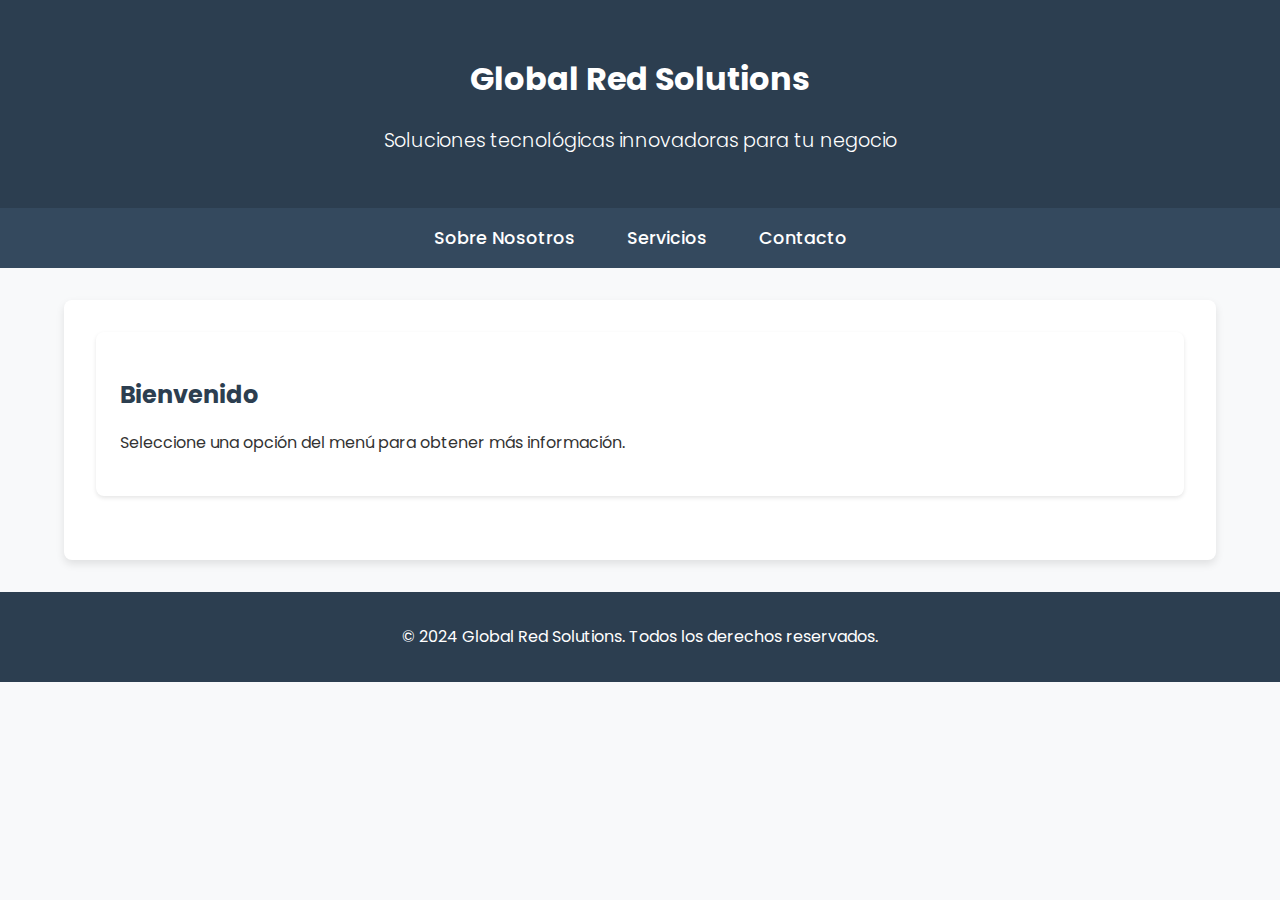
<file: 1ndex.html>
<!DOCTYPE html>
<html lang="es">

<head>
    <meta charset="UTF-8">
    <meta name="viewport" content="width=device-width, initial-scale=1.0">
    <title>Global Red Solutions</title>
    <link rel="preconnect" href="https://fonts.googleapis.com">
    <link rel="preconnect" href="https://fonts.gstatic.com" crossorigin>
    <link href="https://fonts.googleapis.com/css2?family=Poppins:wght@400;700&display=swap" rel="stylesheet">
    <style>
        /* Estilos generales */
        body {
            font-family: 'Poppins', sans-serif; /* Fuente moderna */
            margin: 0;
            line-height: 1.6;
            color: #333;
            background-color: #f8f9fa; /* Fondo sutil */
        }

        /* Encabezado */
        header {
            background-color: #2c3e50;
            color: white;
            padding: 2rem 0;
            text-align: center;
        }

        #titulo-header {
            font-size: 2.5rem;
            margin-bottom: 0.5rem;
            animation: none; /* Eliminamos la animación de "escritura" (opcional) */
        }

        header p {
            font-size: 1.2rem;
            font-weight: 300;
        }

        /* Navegación */
        nav {
            background-color: #34495e;
            padding: 1rem 0;
            text-align: center;
        }

        nav a {
            color: white;
            margin: 0 1.5rem;
            text-decoration: none;
            font-size: 1.1rem;
            font-weight: 500;
            transition: color 0.3s ease; /* Transición suave para el color */
        }

        nav a:hover {
            color: #f0ad4e; /* Color de énfasis al pasar el mouse */
        }

        /* Contenido principal */
        .container {
            width: 85%;
            margin: 2rem auto;
            padding: 2rem;
            background-color: white;
            box-shadow: 0 4px 8px rgba(0, 0, 0, 0.1); /* Sombra sutil */
            border-radius: 8px;
        }

        .card {
            margin-bottom: 2rem;
            padding: 1.5rem;
            border-radius: 8px;
            box-shadow: 0 2px 4px rgba(0, 0, 0, 0.1);
            background-color: #fff;
            transition: transform 0.3s ease, box-shadow 0.3s ease;
        }

        .card:hover {
            transform: translateY(-5px); /* Ligero movimiento hacia arriba al pasar el mouse */
            box-shadow: 0 6px 10px rgba(0, 0, 0, 0.15);
        }

        .card h2 {
            color: #2c3e50;
            margin-bottom: 1rem;
        }

        /* Pie de página */
        footer {
            background-color: #2c3e50;
            color: white;
            text-align: center;
            padding: 1rem 0;
            position: relative;
            bottom: 0;
            width: 100%;
        }

        /* Formulario de contacto */
        form label {
            display: block;
            margin-bottom: 0.5rem;
            font-weight: 500;
        }

        form input,
        form textarea {
            width: 100%;
            padding: 0.8rem;
            margin-bottom: 1rem;
            border: 1px solid #ced4da;
            border-radius: 4px;
            box-sizing: border-box;
        }

        form input[type="submit"] {
            background-color: #007bff;
            color: white;
            padding: 1rem 1.5rem;
            border: none;
            border-radius: 4px;
            cursor: pointer;
            transition: background-color 0.3s ease;
        }

        form input[type="submit"]:hover {
            background-color: #0056b3;
        }

        /* ... (Estilos CSS sin cambios) */
        <style>
    </style>
    <script>
        function mostrarServicio(idServicio) {
            const template = document.getElementById(idServicio);
            const contenido = template.content.cloneNode(true);
            document.getElementById('content').innerHTML = ''; // Limpiar el contenedor
            document.getElementById('content').appendChild(contenido);
        }
        // ... (Función validarFormulario sin cambios)
    </script>
</head>

<body>
    <header>
        <h1>Global Red Solutions</h1>
        <p>Soluciones tecnológicas innovadoras para tu negocio</p>
    </header>
    <nav>
        <a href="#" onclick="mostrarServicio('sobre')">Sobre Nosotros</a>
        <a href="#" onclick="mostrarServicio('servicios')">Servicios</a>
        <a href="#" onclick="mostrarServicio('contacto')">Contacto</a>
    </nav>
    <div class="container" id="content">
        <div class="card">
            <h2>Bienvenido</h2>
            <p>Seleccione una opción del menú para obtener más información.</p>
        </div>
    </div>
    <footer>
        <p>&copy; 2024 Global Red Solutions. Todos los derechos reservados.</p>
    </footer>

    <template id="sobre">
        <div class="card">
            <h2>Sobre Nosotros</h2>
            <p>En Global Red Solutions, ofrecemos soluciones tecnológicas avanzadas para mejorar la eficiencia y productividad de tu empresa. Contamos con un equipo de expertos en diversas áreas de la tecnología, comprometidos con brindar soluciones personalizadas que se adapten a las necesidades específicas de cada cliente. Nuestra misión es impulsar el crecimiento de nuestros clientes a través de la innovación y la excelencia en el servicio.</p>
            <p>Nos enfocamos en construir relaciones a largo plazo con nuestros clientes, basadas en la confianza y la transparencia. Trabajamos en estrecha colaboración con ellos para entender sus desafíos y oportunidades, y así ofrecerles las mejores soluciones tecnológicas disponibles.</p>
        </div>
    </template>

    <template id="servicios">
        <div class="card">
            <h2>Servicios</h2>
            <ul>
                <li><a href="#" onclick="mostrarServicio('desarrollo-web')"><b>Desarrollo Web:</b> Creamos sitios web a medida...</a></li>
                <li><a href="#" onclick="mostrarServicio('aplicaciones-moviles')"><b>Aplicaciones Móviles:</b> Desarrollamos aplicaciones móviles nativas...</a></li>
                <li><a href="#" onclick="mostrarServicio('consultoria-tecnologica')"><b>Consultoría Tecnológica:</b> Ofrecemos servicios de consultoría...</a></li>
                <li><a href="#" onclick="mostrarServicio('desarrollo-software')"><b>Desarrollo de Software:</b> Desarrollamos software a medida...</a></li>
                <li><a href="#" onclick="mostrarServicio('mantenimiento-soporte')"><b>Mantenimiento y Soporte:</b> Brindamos servicios de mantenimiento...</a></li>
            </ul>
        </div>

        <template id="desarrollo-web">
            <div class="card">
                <h2>Desarrollo Web</h2>
                <p>Ofrecemos servicios de desarrollo web a medida para empresas de todos los tamaños. Nuestro equipo de expertos en diseño y desarrollo web se enfoca en crear sitios web que sean visualmente atractivos, fáciles de usar y optimizados para el rendimiento.</p>
                <p>Ya sea que necesites un sitio web sencillo o una plataforma web compleja, tenemos la experiencia y el conocimiento para ayudarte a alcanzar tus objetivos.</p>
            </div>
        </template>

        <template id="aplicaciones-moviles">
            <div class="card">
                <h2>Aplicaciones Móviles</h2>
                <p>Desarrollamos aplicaciones móviles nativas para iOS y Android, que te permitirán llegar a tus clientes de manera efectiva y ofrecerles una experiencia móvil excepcional.</p>
                <p>Nuestro equipo de desarrolladores de aplicaciones móviles altamente capacitados utiliza las últimas tecnologías y herramientas para crear aplicaciones innovadoras y personalizadas que se adapten a tus necesidades específicas.</p>
            </div>
        </template>

        <template id="consultoria-tecnologica">
            <div class="card">
                <h2>Consultoría Tecnológica</h2>
                <p>Ofrecemos servicios de consultoría tecnológica para ayudarte a definir tu estrategia tecnológica, identificar oportunidades de mejora y optimizar tus procesos.</p>
                <p>Nuestros consultores expertos trabajarán contigo para entender tus desafíos y objetivos de negocio, y te brindarán recomendaciones y soluciones personalizadas para impulsar tu crecimiento y éxito.</p>
            </div>
        </template>

        <template id="desarrollo-software">
            <div class="card">
                <h2>Desarrollo de Software</h2>
                <p>Desarrollamos software a medida para automatizar tareas, mejorar la eficiencia y resolver problemas específicos de tu negocio.</p>
            <p>Nuestro equipo de desarrolladores de software altamente capacitados utiliza las últimas tecnologías y metodologías de desarrollo para crear soluciones de software innovadoras y personalizadas que se adapten a tus necesidades específicas.</p>
            </div>
        </template>

        <template id="mantenimiento-soporte">
            <div class="card">
                <h2>Mantenimiento y Soporte</h2>
                <p>Brindamos servicios de mantenimiento y soporte para garantizar el correcto funcionamiento de tus sistemas y aplicaciones.</p>
            <p>Nuestro equipo de soporte técnico está disponible para ayudarte con cualquier problema o pregunta que puedas tener, y te brindará soluciones rápidas y eficientes para que puedas seguir operando sin interrupciones.</p>
            </div>
        </template>
    </template>

    <template id="contacto">
        <div class="card">
            <h2>Contacto</h2>
            <p>Puedes contactarnos en <a href="mailto:info@globalredsolutions.com">info@globalredsolutions.com</a> o llamarnos al +52 (81) 1234 5678.</p>
            <p>Visítanos en nuestras oficinas ubicadas en:</p>
            <p>Calle Ejemplo #123, Colonia Centro, Monterrey, N.L., México.</p>
            <p>También puedes completar el siguiente formulario y nos pondremos en contacto contigo a la brevedad:</p>
            <form onsubmit="return validarFormulario()">
                <label for="nombre">Nombre:</label><br>
                <input type="text" id="nombre" name="nombre"><br>
                <label for="email">Email:</label><br>
                <input type="email" id="email" name="email"><br>
                <label for="mensaje">Mensaje:</label><br>
                <textarea id="mensaje" name="mensaje" rows="4" cols="50"></textarea><br><br>
                <input type="submit" value="Enviar">
            </form>
        </div>
    </template>
</body>
</html>
</file>
